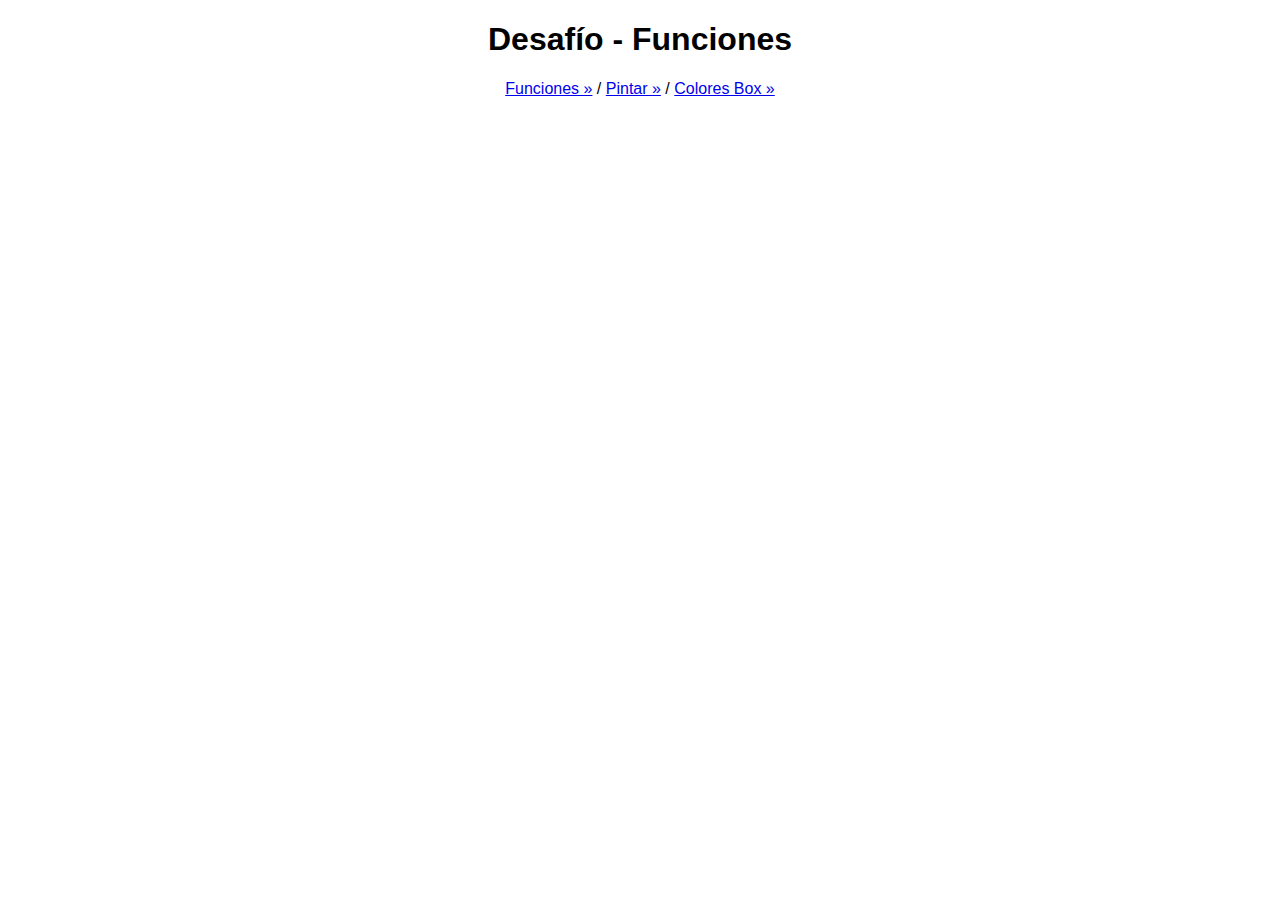
<file: index.html>
<!DOCTYPE html>
<html lang="es">
<head>
    <meta charset="UTF-8">
    <meta http-equiv="X-UA-Compatible" content="IE=edge">
    <meta name="viewport" content="width=device-width, initial-scale=1.0">
    <title>Funciones JS</title>
    <link href="assets/css/style.css" rel="stylesheet" />
</head>
<body>
    
    <h1>Desafío - Funciones</h1>
    <main>
        <a href="funciones.html">Funciones &raquo;</a> / 
        <a href="pintar.html">Pintar &raquo;</a> / 
        <a href="color.html">Colores Box &raquo;</a>
    </main>

</body>
</html>
</file>
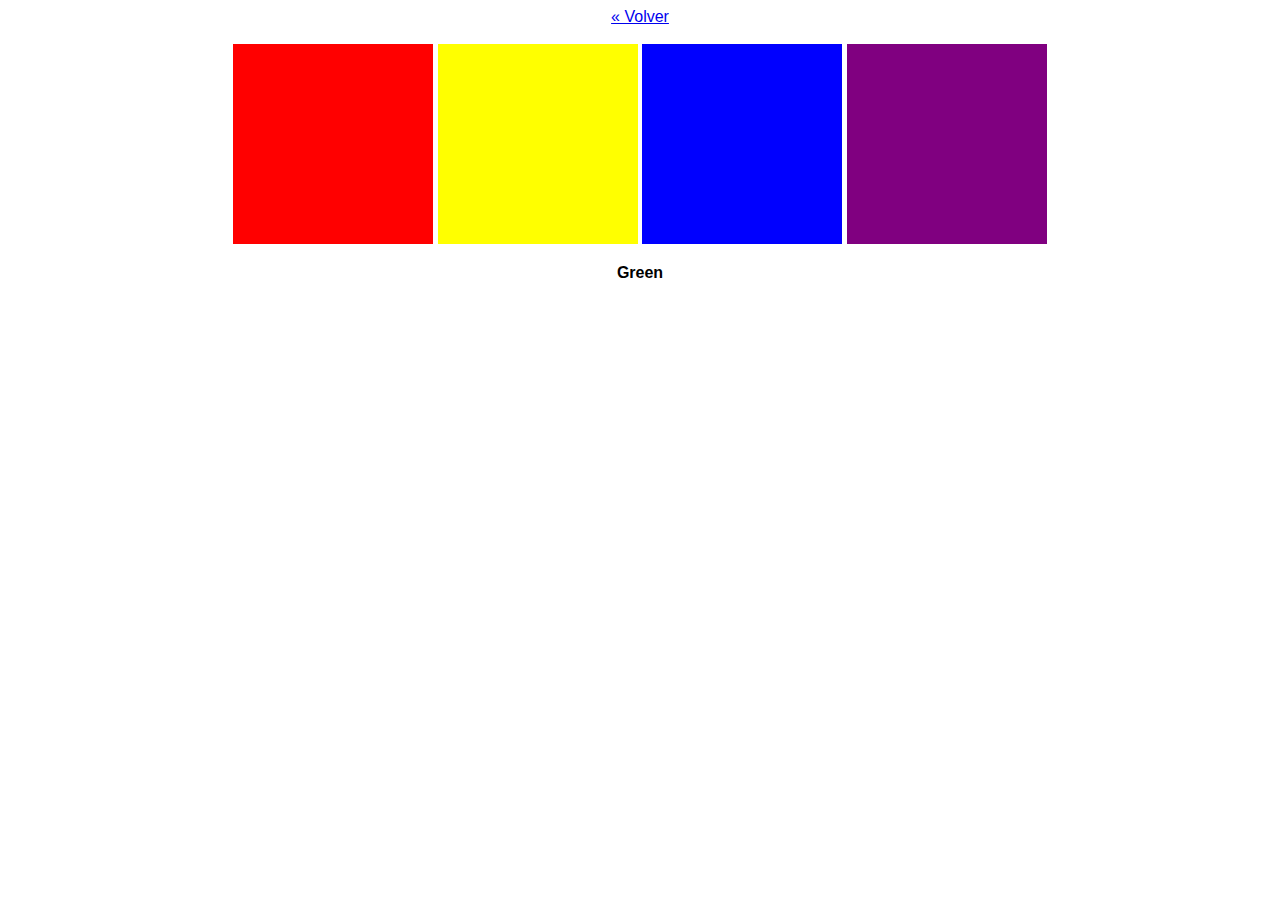
<file: color.html>
<!DOCTYPE html>
<html lang="es">
<head>
    <meta charset="UTF-8">
    <meta http-equiv="X-UA-Compatible" content="IE=edge">
    <meta name="viewport" content="width=device-width, initial-scale=1.0">
    <title>Color Box Js</title>
    <link href="assets/css/style.css" rel="stylesheet" />
</head>
<body>
    <a href="index.html">&laquo; Volver</a><br><br>
    <div id="box1" class="box" style="background-color: red;"></div>
    <div id="box2" class="box" style="background-color: yellow;"></div>
    <div id="box3" class="box" style="background-color: blue;"></div>
    <div id="box4" class="box" style="background-color: purple;"></div>
    <p id="color" style="text-transform: capitalize;font-weight: bold;"></p>
    <script src="assets/js/color.js"></script>
</body>
</html>
</file>
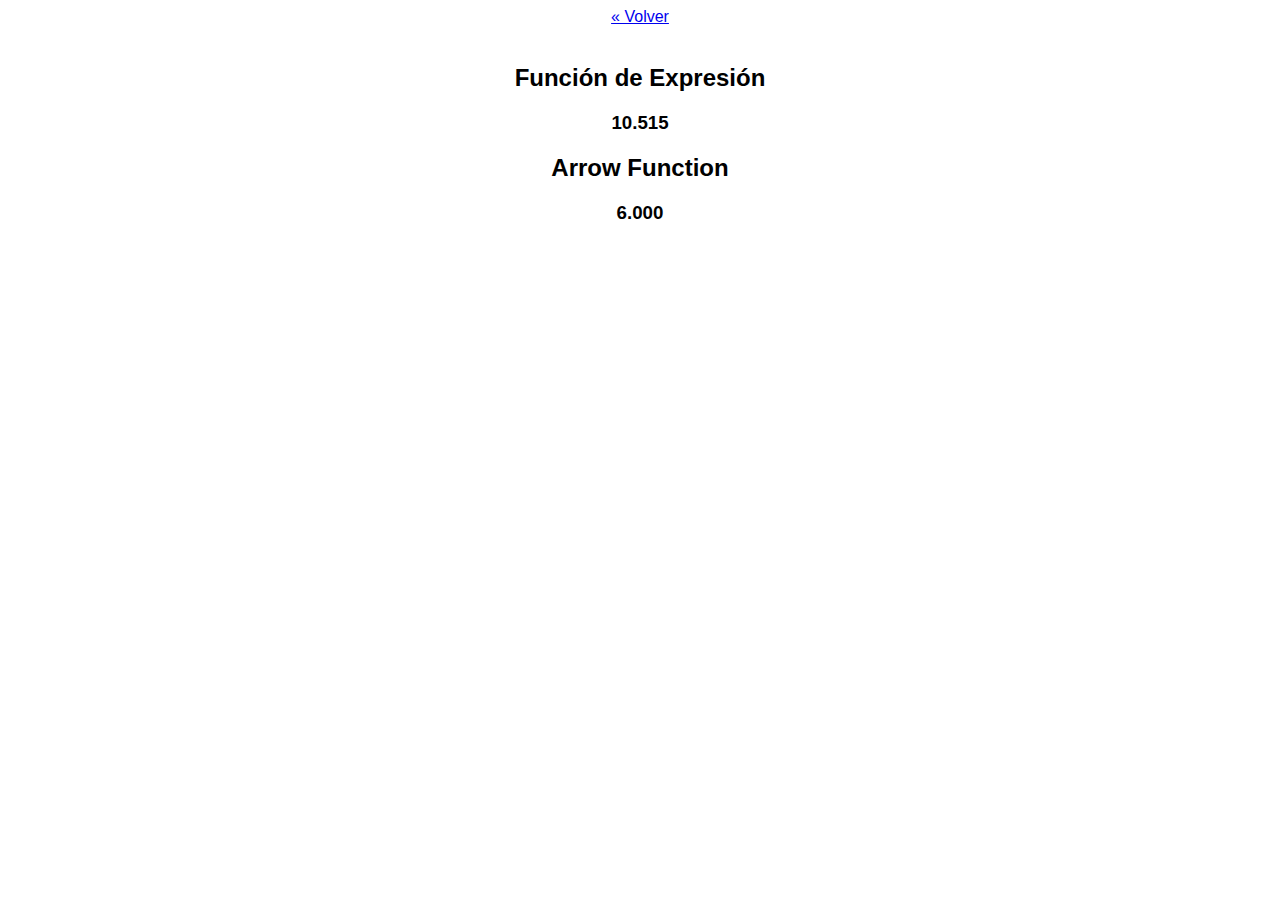
<file: funciones.html>
<!DOCTYPE html>
<html lang="es">
<head>
    <meta charset="UTF-8">
    <meta http-equiv="X-UA-Compatible" content="IE=edge">
    <meta name="viewport" content="width=device-width, initial-scale=1.0">
    <title>Funciones JS</title>
    <link href="assets/css/style.css" rel="stylesheet" />
</head>
<body>
    <a href="index.html">&laquo; Volver</a><br><br>
    <h2>Función de Expresión</h2>
    <h3 id="resultExpressionFunction"></h3>

    <h2>Arrow Function</h2>
    <h3 id="resultArrowFunction"></h3>

    <script src="assets/js/funcion.js"></script>
    <script src="assets/js/arrow.js"></script>
</body>
</html>
</file>
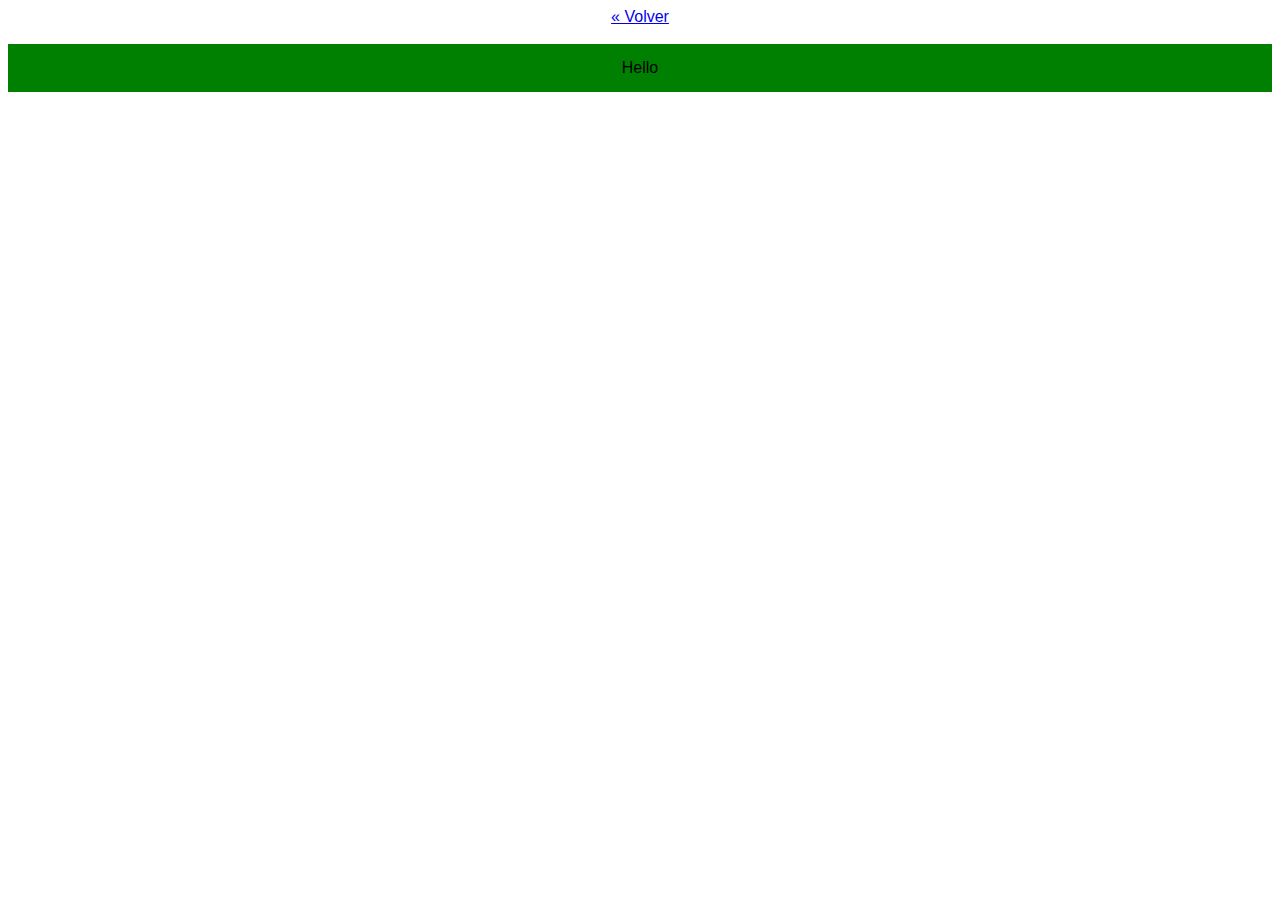
<file: pintar.html>
<!DOCTYPE html>
<html lang="es">
<head>
    <meta charset="UTF-8">
    <meta http-equiv="X-UA-Compatible" content="IE=edge">
    <meta name="viewport" content="width=device-width, initial-scale=1.0">
    <title>Pintar JS</title>
    <link href="assets/css/style.css" rel="stylesheet" />
</head>
<body>
    <a href="index.html">&laquo; Volver</a><br><br>
    <div id="ele1">Hello</div>
    <script src="assets/js/script.js"></script>
</body>
</html>
</file>
<file: assets/css/style.css>
*{
    font-family: 'Trebuchet MS', 'Lucida Sans Unicode', 'Lucida Grande', 'Lucida Sans', Arial, sans-serif;
    box-sizing: border-box;
}
body{
    text-align: center;
}
.box{
    width: 200px;
    height: 200px;
    display: inline-block;
}
div{
    padding: 15px;
}
</file>
